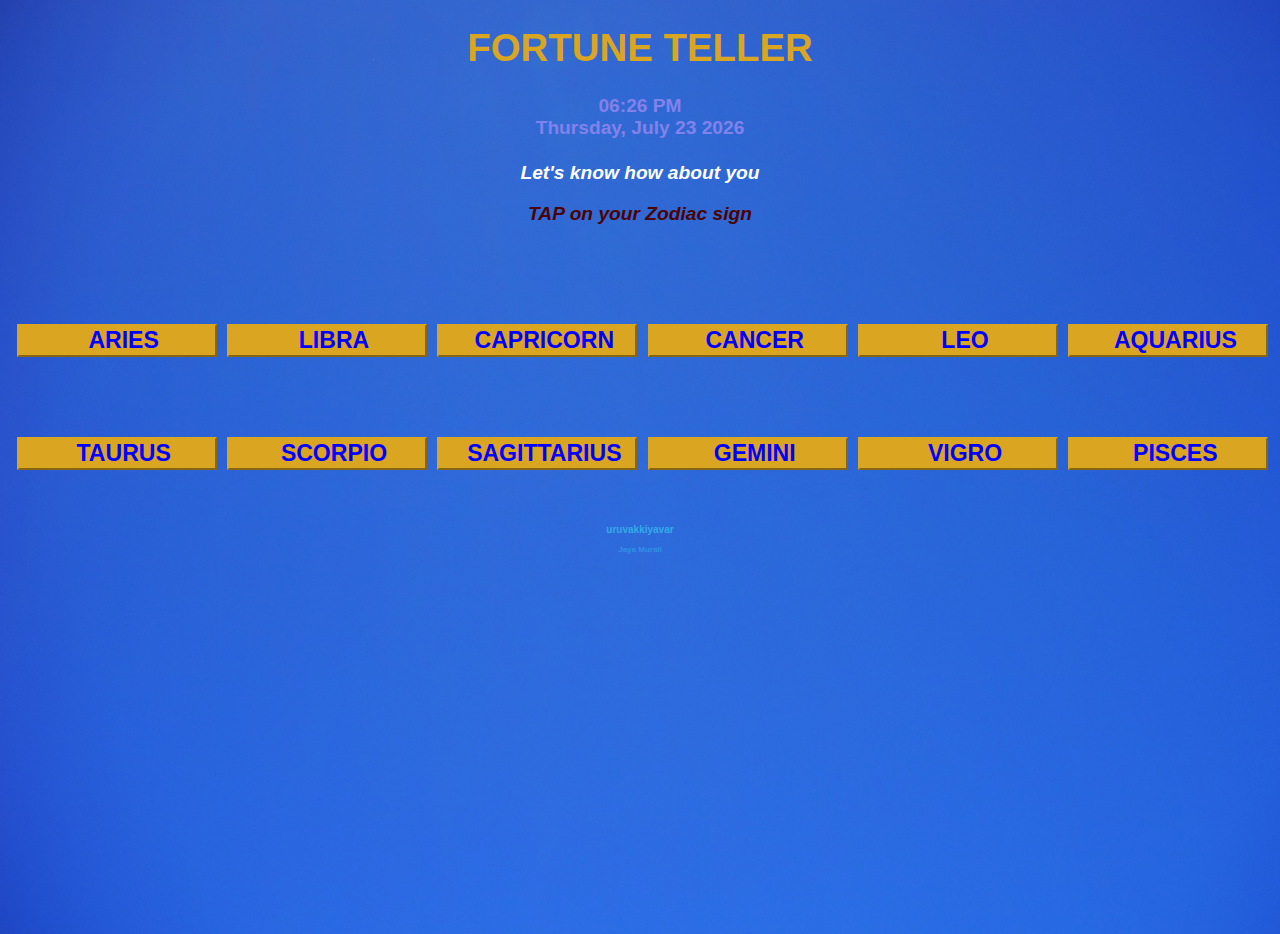
<file: index.html>
<!DOCTYPE html>
<html lang="en">
<head>
    <title>fortune teller</title>
    <link rel="stylesheet" href="style.css">
</head>
<body>
    <div class = "content" >
     <h1>FORTUNE TELLER</h1>
     <link rel="preconnect" href="https://fonts.googleapis.com">
     <link rel="preconnect" href="https://fonts.gstatic.com" crossorigin>
     <link href="https://fonts.googleapis.com/css2?family=Inter:wght@500&display=swap" rel="stylesheet">
     
     <div class="datetime">
       <div class="time"></div>
       <div class="date"></div>
     </div>
     <h3 id="demo2" ></h3>
     <p id="message-el" class="op" >Let's know how about you</p>
     <p class="tap" >TAP on your Zodiac sign</p>
     
     <button onclick="startButton1()"  class="button" >ARIES</button>
    
     <button onclick="startButton2()"  class="button" >LIBRA</button>

     <button onclick="startButton3()"  class="button" >CAPRICORN</button>

     <button onclick="startButton4()"  class="button" >CANCER</button>

     <button onclick="startButton5()"  class="button" >LEO</button>

     <button onclick="startButton6()"  class="button" >AQUARIUS</button>

     <button onclick="startButton7()"  class="button" >TAURUS</button>

     <button onclick="startButton8()"  class="button" >SCORPIO</button>

     <button onclick="startButton9()"  class="button" >SAGITTARIUS</button>

     <button onclick="startButton10()"  class="button" >GEMINI</button>

     <button onclick="startButton11()"  class="button" >VIGRO</button>

     <button onclick="startButton12()"  class="button" >PISCES</button>
     <br>
      <!-- <a href="index2.html"> <button class="button3" >NEXT</button></a> -->

    </div>
    <br><br>
    <div class="last" >
        <P class="lastname" >uruvakkiyavar</P>
        <p>Jaya Murali</p>


    </div>



    <script src="javascript.js"></script>
    
</body>
</html>
</file>
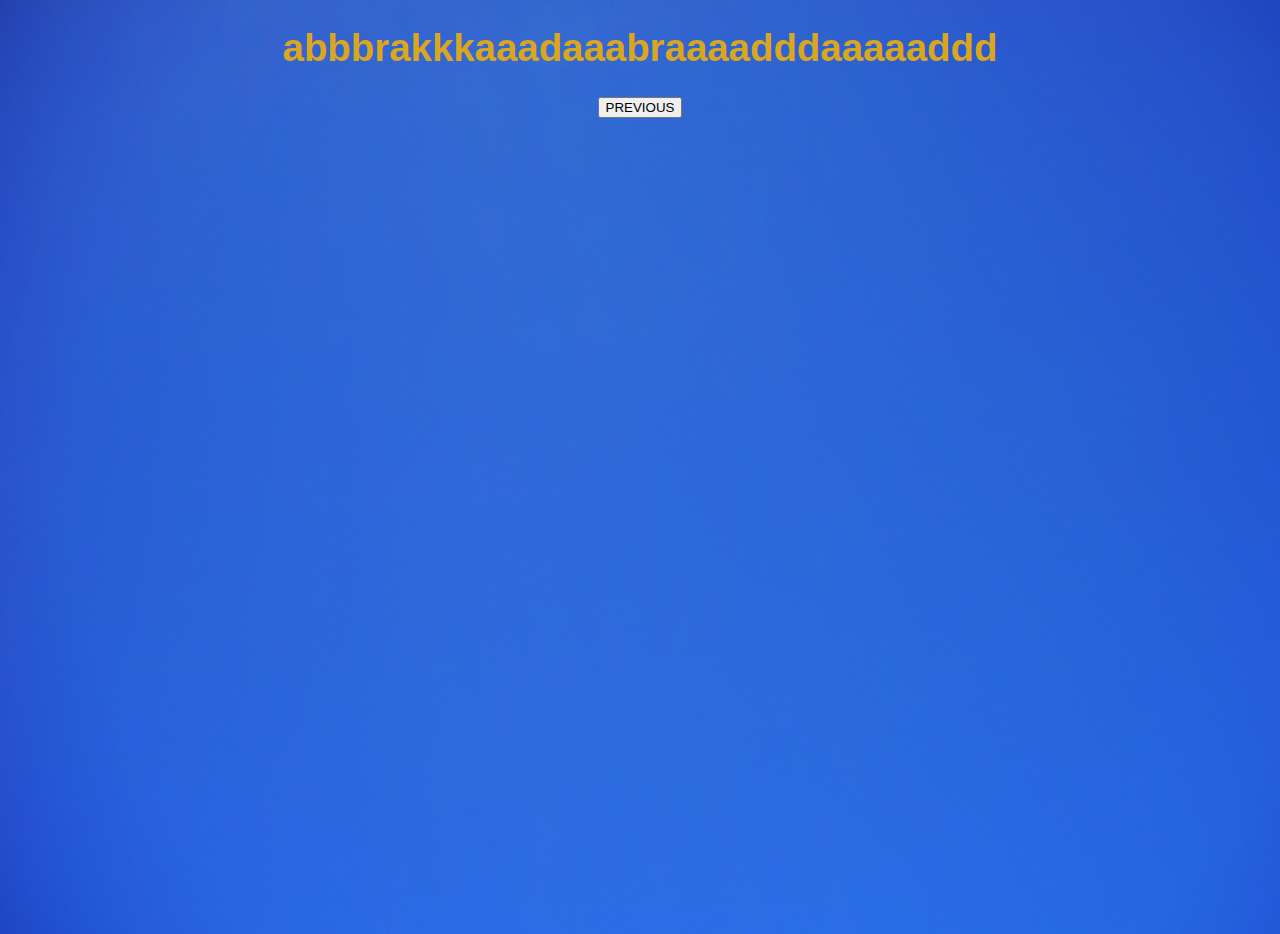
<file: index2.html>
<!DOCTYPE html>
<html lang="en">
<head>
    <meta charset="UTF-8">
    <meta http-equiv="X-UA-Compatible" content="IE=edge">
    <meta name="viewport" content="width=device-width, initial-scale=1.0">
    <title>black</title>
    <link rel="stylesheet" href="style.css">
</head>
<body>
    <h1>abbbrakkkaaadaaabraaaadddaaaaaddd</h1>
    <a href="index.html"> <button class="button3" >PREVIOUS</button></a>
    
</body>
</html>
</file>
<file: style.css>
body{
    min-height: 100vh;
    font-family: 'Trebuchet MS', 'Lucida Sans Unicode', 'Lucida Grande', 'Lucida Sans', Arial, sans-serif;
    background-image: url("back.jpg");
    background-size: cover;
    text-align: center;
    color: white;
    font-size: larger;
    font-weight: bold;
}
h1{
    color: goldenrod;
}
#message-el{
    font-style: italic;
}
.button{
    font-family: 'Trebuchet MS', 'Lucida Sans Unicode', 'Lucida Grande', 'Lucida Sans', Arial, sans-serif;
    color: blue;
    width: 200px;
    background-color: goldenrod;
    border-color:goldenrod ;
    font-size: larger;
    font-weight: bold;
    margin-top: 80px;
    margin-left: 5px;
    padding-left: 20px;
    
}
.tap{
    color: rgb(75, 3, 3);
    font-style: italic;
}
h5{
    color: black;
}
.last{
    color: black;
    margin-top: 10px;
    color: rgb(48, 145, 230);
    font-size: 8px ;

}
.lastname{
    font-size:10px ;
    margin-top: 8px;
    font-family: sans-serif; 
    color: rgb(50, 171, 231);
}
.datetime{
    color: rgb(130, 130, 235);
}


@media screen and (max-width:1200px) {
    .content{
        width: 100%;
        text-align: center;
        font-size: larger;
        font-weight: bold;
}
.button{
    margin: 70px;
    font-size: 25px;
    padding-left: 20px;
    padding-right: 20px;
    padding-top: 10px;
    padding-bottom: 10px;

}
.tap{
    font-size: 30px;
}
h5{
    font-size: 15px;
}
.op{
    font-size: 40px;
}
h1{
    font-size: 80px;
}
.last{

}
}
</file>
